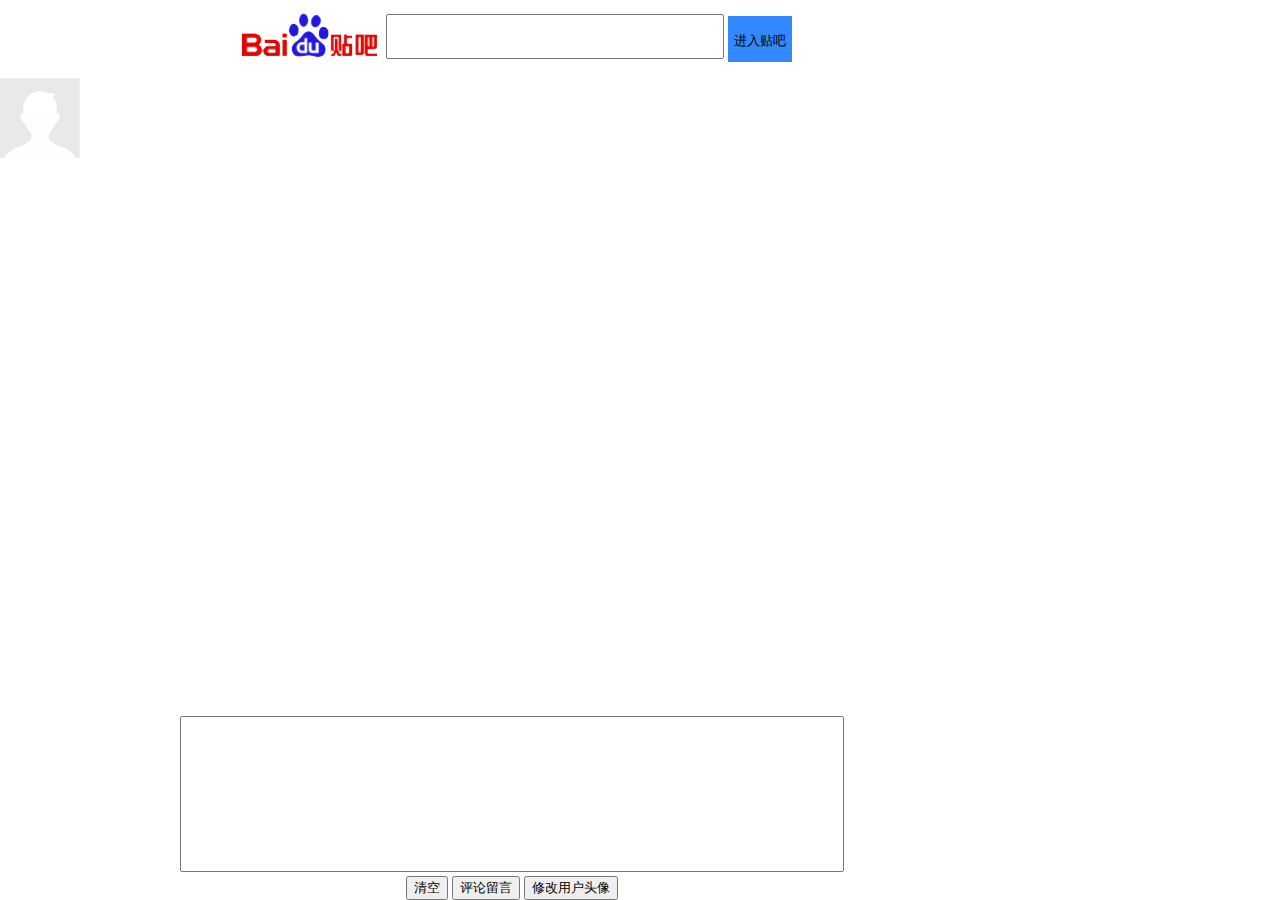
<file: first test/index.html>
<!DOCTYPE html>
<html>
    <head>
        <meta name="viewport" content="width=device-width, user-scalable=no, initial-scale=1.0, maximum-scale=1.0, minimum-scale=1.0"/>
        <meta charset="utf-8"/>
        <title>留言板</title>
        <script type="text/javascript" src="js/controllers/submit.js"></script>
        <script type="text/javascript" src="js/plugins/userImage.js"></script>
        <link rel="stylesheet" href="css/layouts/txt.css" type="text/css">
    </head>
    <body>
        <div class="main_body" style="overflow:auto; width: 80%;">
            <div id="search">
                <img src="imgs/logo.png" alt="baidu logo">
                <input type="text" placeholder="">
                <button type="button" id="search_button">进入贴吧</button>
            </div>
            <div id="lis">
                <ol id="text_li" stylse="list-style: none;">
                </ol>
            </div>
            
            <div id="userCommentArea">
                <div id="userInformation" class="textArea" style="position: absolute; left: 0px;"> 
                    <div>
                        <img src="imgs/userImage.jpeg" id="userImage" alt="userImage" style="width: 80px;">
                    </div>
                </div>
                <div id="commentTextArea" class="textArea" style="position: absolute;">
                    <!--<textarea id="username" value="" placeholder="请输入用户名" cols="80" rows="2" style="resize: none;"></textarea><br>-->
                    <textarea id="text" value="" cols="80" rows="10" style="resize: none;"></textarea><br>
                    <button type="button" id="clearCommentBtn" onclick="clearComment()" >清空</button>
                    <button type="button" id="submitCommentBtn" onclick="msg()">评论留言</button>
                    <button type="button" id="changeUserImageBtn" onclick="changeUserImage()" >修改用户头像</button>
                </div>
            </div>
                
        </div>
      </body>
   </html>
</file>
<file: first test/css/layouts/txt.css>
#commentTextArea{
    width: 80%;
    margin: 0 auto;
    bottom:0px;
    left:0px;
    
}
/*#btn{
    text-align:right;
}*/
#username{
    
    bottom:0px;
    left:0px;
    /*text-align:center;*/
    
}
#text{
    
    bottom:0px;
    left:0px;
    /*text-align:center;*/
    
}
.main_body{
    width: 100%;
    top: 0; left: 0; right: 0;
    text-align:center;
    background-color: white;
}
.main_body input[type=text]{
    padding: 6px;
    margin-top: 0px;
    margin-bottom: 0px;
    margin-right: 0px;
    font-size: 25px;
}
.main_body img{
    margin-top: 0px;
    margin-bottom: -18px;
}
#search_button{
    border: 0px;
    padding-top: 16px;
    padding-bottom: 12px;
    background-color: #38f;
}
#lis{
    width: 50%;
    margin: auto;
    /*margin-left: 100px;
    margin-right: 100px;*/
    background-color: #bec4c5;
}
#reply{
    /*margin-left: 80px;
    margin-right: 80px;
    text-align:center;*/
    margin-left: 80px;
    margin-right: 80px;
    margin-top: 0px;
    margin-bottom: 0px;
    border-style: solid;
    border-width: 1px;
}
#text_li{
    padding: 0px;
}
</file>
